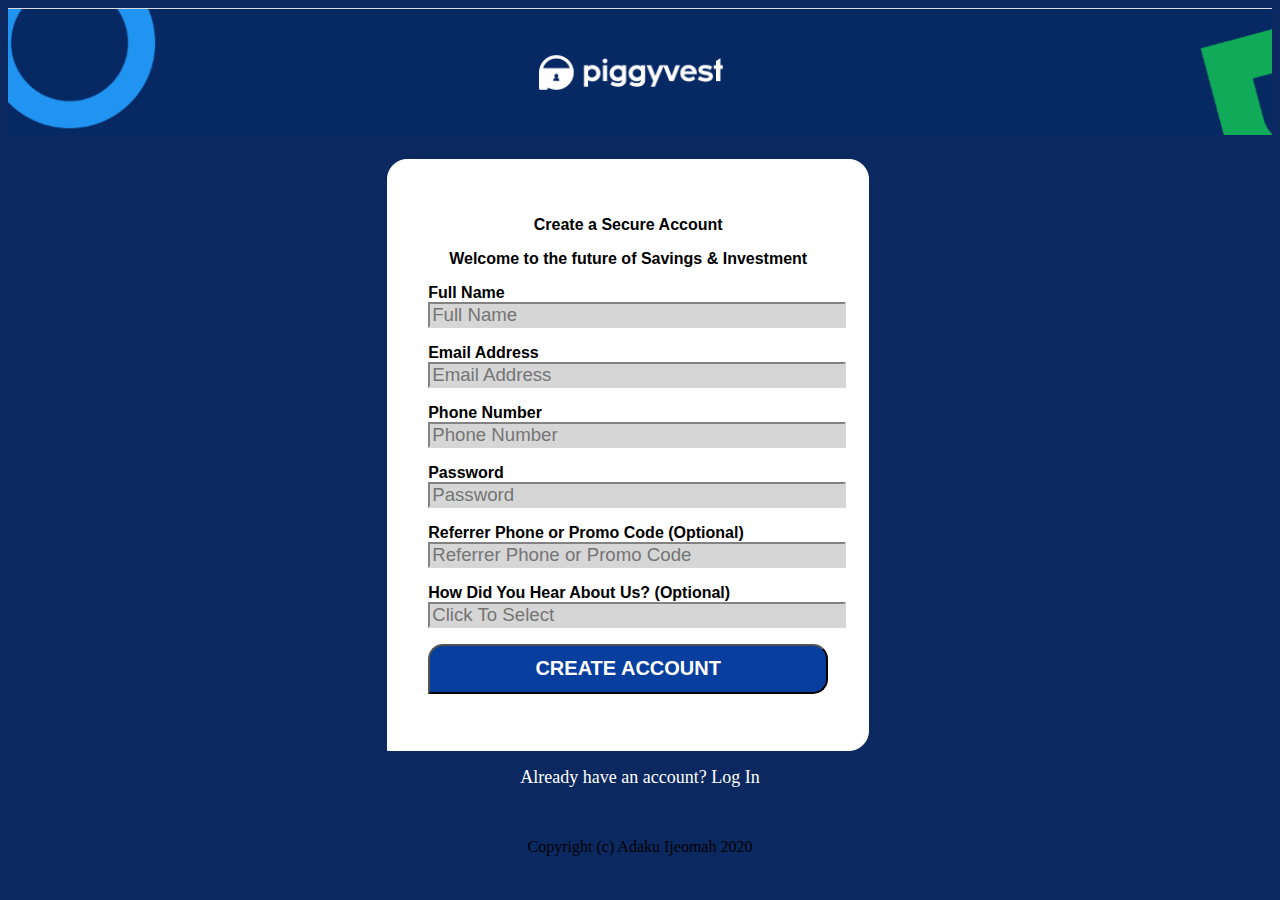
<file: Index.html>
<!DOCTYPE html>
<html lang="en">
    <head> 
        <meta charset="UTF-8">
        <meta name="viewport" content="width=device-width, initial-scale=1.0">                          
        <link href="css/style.css" rel="stylesheet" type="text/css">  
        <title>dashboard-piggyvest-register</title>
</head>
<body class=body>
    <img src="img/piggyvest_logo.png" height="150%" width="100%" alt="piggyvest_logo">
        <div style="background-color: #fff; font-family: sans-serif; width: 400px; border: 1px solid #fff; margin-left: 30%; padding: 40px; margin-top: 20px; border-radius: 20px 20px 20px 0px;>    
            <form method="get" action="contactform.html"">                              
        <p align="center"><strong>Create a Secure Account</strong></p>
         <p align="center"><strong>Welcome to the future of Savings & Investment</strong></p>
                 <p><label for="Full name"><strong>Full Name</strong></label><br>
            <input type="text" name="Full Name" Placeholder="Full Name" validation="required" class="input"><br></p>                                            <p><label><strong>Email Address</strong></label><br>
                <input name="Email Address" type="email" Placeholder="Email Address" class="input"/><br></p>
                <p><label><strong>Phone Number</strong></label><br>
                <input type="phonenumber" name="Phone Number" minlength="11" maxlength="14" placeholder="Phone Number" validation="required"/>
            </p>
    <P><label><strong>Password</strong></label><br>
                <input type="text" name="Password" placeholder="Password"validation="required"/></P>
            <p>
                <label><strong>Referrer Phone or Promo Code (Optional)</strong></label><br>
                <input type="text" name="Promocode" placeholder="Referrer Phone or Promo Code"/>
            </p>
              <label><strong>How Did You Hear About Us? (Optional)</strong></label>
           <input name="hearaboutus" type="text" font-colour="red" list="mylist" placeholder="Click To Select"/>
	<datalist id=mylist>
                            <option value="Facebook">Facebook</option>
                            <option value="Twitter">Twitter</option>
                            <option value="Instagram">Instagram</option>
                            <option value="referral">Friend/Family/Coworker Referral</option>
                            <option class="input"value="search">Google search</option>
                            <option value="playstore">Google playstore</option>
                            <option value="blog">Online Blog</option>
                            <option value="Local Newspaper">Local Newspaper</option>
                            <option value="event">At an event</option>
		<option class="input"value="other">Other</option></datalist>
                        <br>
                                                 
                 <p><button type="submit" class="button">CREATE ACCOUNT</button></p>
                </form>
            </div>
	
	<p align="center"><a href= "#" class="p1">Already have an account? Log In</a></p><br>
                                <footer>
									<p align="center">Copyright (c) Adaku Ijeomah 2020</p>
                                <br>
                                </footer>                                                                                
</body>                     
</html>
</file>
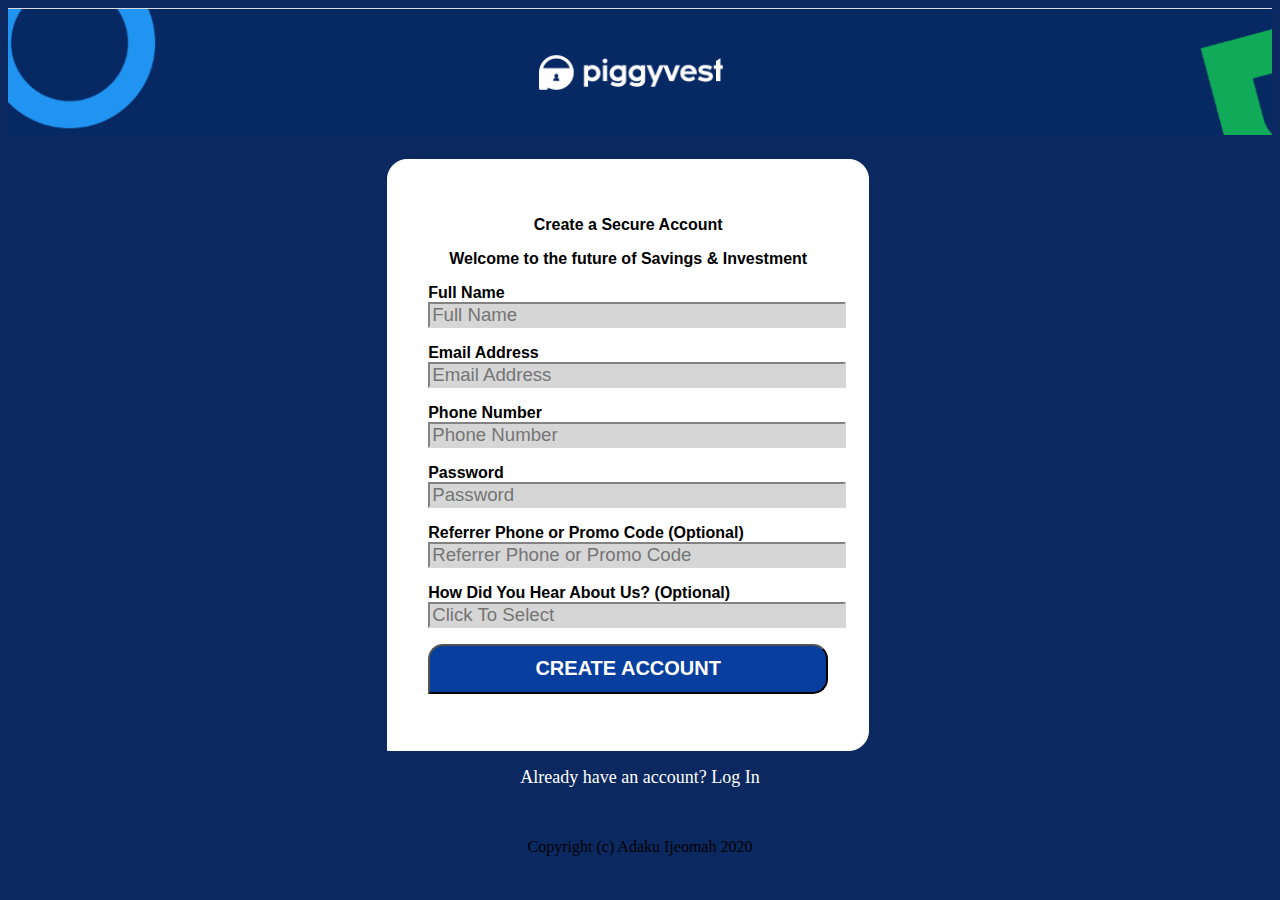
<file: piggyvest-dashboard-register_adaku-ijeomah.html>
<!DOCTYPE html>
<html lang="en">
    <head> 
        <meta charset="UTF-8">
        <meta name="viewport" content="width=device-width, initial-scale=1.0">                          
        <link href="css/style.css" rel="stylesheet" type="text/css">  
        <title>dashboard-piggyvest-register</title>
</head>
<body class=body>
    <img src="img/piggyvest_logo.png" height="150%" width="100%" alt="piggyvest_logo">
        <div style="background-color: #fff; font-family: sans-serif; width: 400px; border: 1px solid #fff; margin-left: 30%; padding: 40px; margin-top: 20px; border-radius: 20px 20px 20px 0px;>    
            <form method="get" action="contactform.html"">                              
        <p align="center"><strong>Create a Secure Account</strong></p>
         <p align="center"><strong>Welcome to the future of Savings & Investment</strong></p>
                 <p><label for="Full name"><strong>Full Name</strong></label><br>
            <input type="text" name="Full Name" Placeholder="Full Name" validation="required" class="input"><br></p>                                            <p><label><strong>Email Address</strong></label><br>
                <input name="Email Address" type="email" Placeholder="Email Address" class="input"/><br></p>
                <p><label><strong>Phone Number</strong></label><br>
                <input type="phonenumber" name="Phone Number" minlength="11" maxlength="14" placeholder="Phone Number" validation="required"/>
            </p>
    <P><label><strong>Password</strong></label><br>
                <input type="text" name="Password" placeholder="Password"validation="required"/></P>
            <p>
                <label><strong>Referrer Phone or Promo Code (Optional)</strong></label><br>
                <input type="text" name="Promocode" placeholder="Referrer Phone or Promo Code"/>
            </p>
              <label><strong>How Did You Hear About Us? (Optional)</strong></label>
           <input name="hearaboutus" type="text" font-colour="red" list="mylist" placeholder="Click To Select"/>
	<datalist id=mylist>
                            <option value="Facebook">Facebook</option>
                            <option value="Twitter">Twitter</option>
                            <option value="Instagram">Instagram</option>
                            <option value="referral">Friend/Family/Coworker Referral</option>
                            <option class="input"value="search">Google search</option>
                            <option value="playstore">Google playstore</option>
                            <option value="blog">Online Blog</option>
                            <option value="Local Newspaper">Local Newspaper</option>
                            <option value="event">At an event</option>
		<option class="input"value="other">Other</option></datalist>
                        <br>
                                                 
                 <p><button type="submit" class="button">CREATE ACCOUNT</button></p>
                </form>
            </div>
	
	<p align="center"><a href= "#" class="p1">Already have an account? Log In</a></p><br>
                                <footer>
									<p align="center">Copyright (c) Adaku Ijeomah 2020</p>
                                <br>
                                </footer>                                                                                
</body>                     
</html>
</file>
<file: css/style.css>
body{
    background-color: #0b2960;
}

.logo{
    margin-left: 40%;
    margin-top: 3%;
}


.button{ width: 100%; height: 50px;
    border-radius: 15px 15px 15px 0px;
    background-color: #083E9E;
	font-size: 20px;
    color: #fff; 
    cursor: pointer; 
    font-weight: bold;
}

input{
	font-size:14pt;
	height:20px;
	width:410px;
	background-color: #d6d6d6;
	border-color: #d6d6d6;
}

.p1{
	color: white;
	text-decoration: none;
	font-size: 18px;
	
}
</file>
